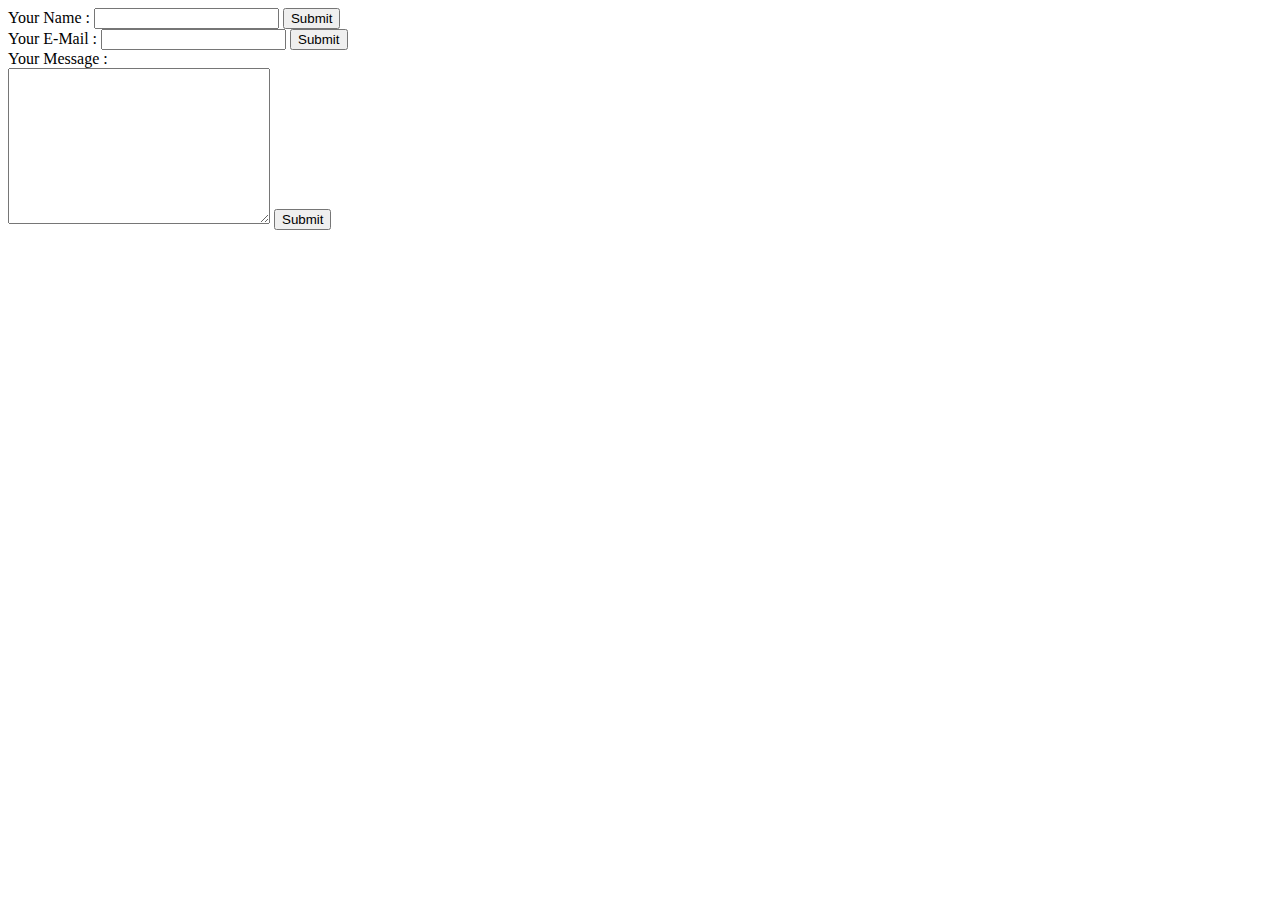
<file: Contact me form.html>
<!DOCTYPE html>
<html lang="en" dir="ltr">
  <head>
    <meta charset="utf-8">
    <title>Contact SURAj</title>
    <link rel="stylesheet" href="D:\Coding Related\Web Development\css\styles.css">
  </head>
  <body>
    <form class="" action="mailto:surajsherwood@gmail.com" method="post" enctype="text/plain">
      <label>Your Name :</label>
      <input type="text" name="YourName" value="">
      <input type="submit" name=""><br>
      <label>Your E-Mail :</label>
      <input type="email" name="YOurEmail" value="">
      <input type="submit" name=""><br>
      <label>Your Message :</label><br>
      <textarea name="YourMessage" rows="10" cols="30"></textarea>
      <input type="submit" name="">
    </form>
  </body>
</html>
</file>
